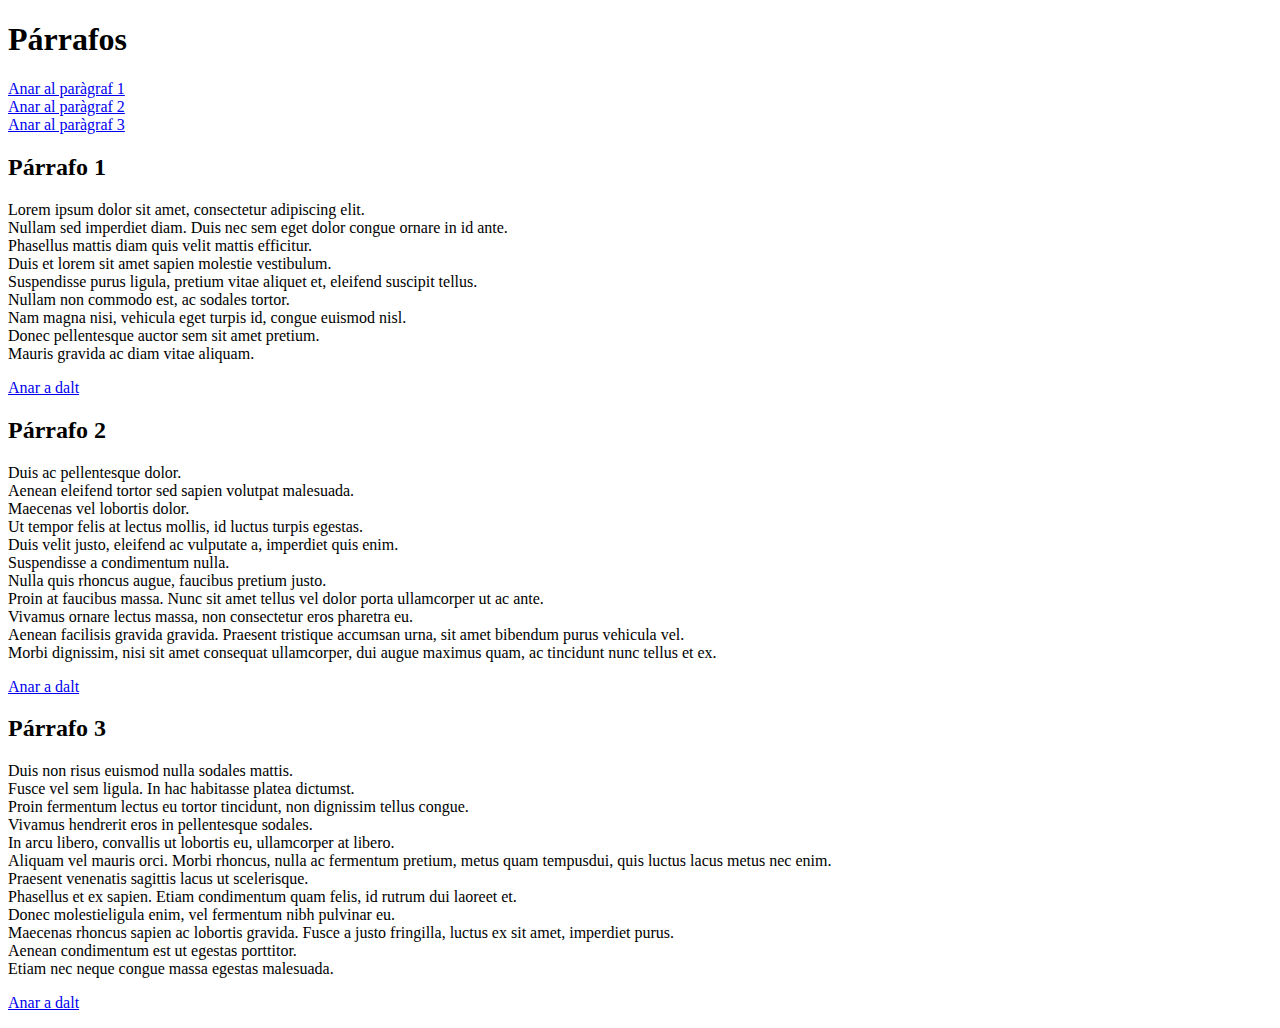
<file: paginasweb/ancores.html>
<!DOCTYPE html>
<html>
<head>
<tittle>	</tittle>
<meta charset="UTF-8">
<style>
#par1{background-color:white;}
#par1.1:hover{background-color:blue;}

#par2{background-color:white;}
#par2.1:hover{background-color:blue;}

#par3{background-color:white;}
#par3.1:hover{background-color:blue;}
</style>	
</head>
<body>
<h1 id="dalt"> Párrafos</h1>
<div id="menu">
	<a href="#parrafo1" title="Párrafo 1"> Anar al paràgraf 1</a> <br/>
	<a href="#parrafo2" title="Párrafo 2"> Anar al paràgraf 2</a> <br/>
	<a href="#parrafo3" title="Párrafo 3"> Anar al paràgraf 3</a> <br/>
</div>
<h2 id="parrafo1"> Párrafo 1</h2>
	<p>Lorem ipsum dolor sit amet, consectetur adipiscing elit. <br/>
	Nullam sed imperdiet diam. Duis nec sem eget dolor congue ornare in id ante.  <br/>
	Phasellus mattis diam quis velit mattis efficitur.  <br/>
	Duis et lorem sit amet sapien molestie vestibulum.  <br/>
	Suspendisse purus ligula, pretium vitae aliquet et, eleifend suscipit tellus.  <br/>
	Nullam non commodo est, ac sodales tortor.  <br/>
	Nam magna nisi, vehicula eget turpis id, congue euismod nisl. <br/>
	Donec pellentesque auctor sem sit amet pretium.  <br/>
	Mauris gravida ac diam vitae aliquam.</p>

	<p> <a href="#dalt" title="A dalt"> Anar a dalt</a></p>	

	<h2 id="parrafo2"> Párrafo 2</h2>
	<p>Duis ac pellentesque dolor.<br/>
	Aenean eleifend tortor sed sapien volutpat malesuada.<br/>
	Maecenas vel lobortis dolor.<br/>
	Ut tempor felis at lectus mollis, id luctus turpis egestas.<br/> 
	Duis velit justo, eleifend ac vulputate a, imperdiet quis enim.<br/>
	Suspendisse a condimentum nulla.  <br/>
	Nulla quis rhoncus augue, faucibus pretium justo.<br/>
	Proin at faucibus massa. Nunc sit amet tellus vel dolor porta ullamcorper ut ac ante.<br/>
	Vivamus ornare lectus massa, non consectetur eros pharetra eu.<br/>
	Aenean facilisis gravida gravida. Praesent tristique accumsan urna, sit amet bibendum purus vehicula vel.<br/> 
	Morbi dignissim, nisi sit amet consequat ullamcorper, dui augue maximus quam, ac tincidunt nunc tellus et ex.</p>

	<p> <a href="#dalt" title="A dalt"> Anar a dalt</a></p>	
	<h2 id="parrafo3"> Párrafo 3</h2>
	<p>Duis non risus euismod nulla sodales mattis.<br/>
	Fusce vel sem ligula. In hac habitasse platea dictumst.<br/>
	Proin fermentum lectus eu tortor tincidunt, non dignissim tellus congue.<br/>
	Vivamus hendrerit eros in pellentesque sodales.<br/>
	In arcu libero, convallis ut lobortis eu, ullamcorper at libero.<br/>
	Aliquam vel mauris orci. Morbi rhoncus, nulla ac fermentum pretium, metus quam tempusdui, quis luctus lacus metus nec enim. <br/>
	Praesent venenatis sagittis lacus ut scelerisque.<br/>
	Phasellus et ex sapien. Etiam condimentum quam felis, id rutrum dui laoreet et.<br/>
	Donec molestieligula enim, vel fermentum nibh pulvinar eu.<br/>
	Maecenas rhoncus sapien ac lobortis gravida. Fusce a justo fringilla, luctus ex sit amet, imperdiet purus.<br/>
	Aenean condimentum est ut egestas porttitor.<br/>
	Etiam nec neque congue massa egestas malesuada.</p>

<p> <a href="#dalt" title="A dalt"> Anar a dalt</a></p>	

</body>
</html>
</file>
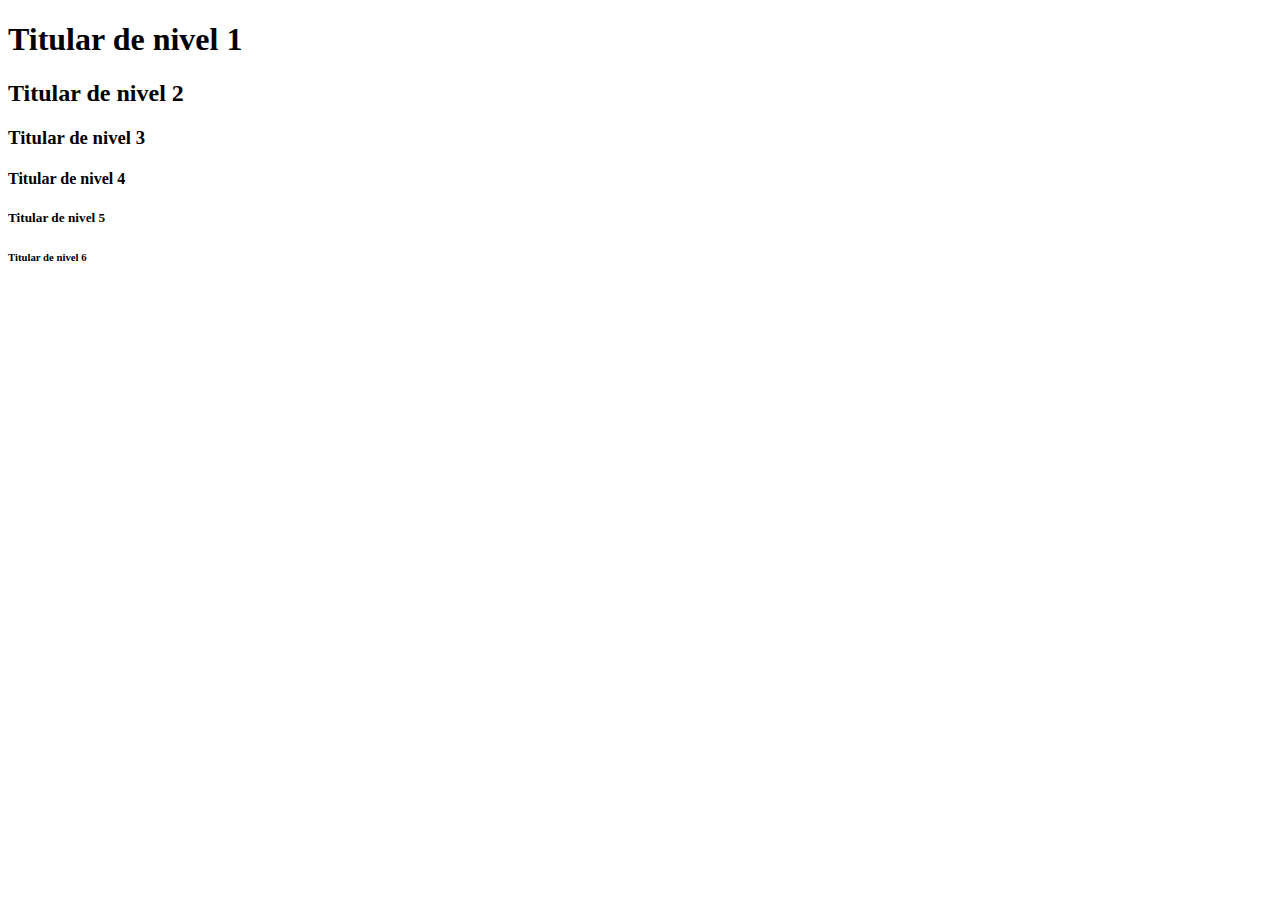
<file: paginasweb/exercici1.2.html>
<!DOCTYPE html>
<html lang="es">
    <head>
        <title> Titulo de mi pagina </title>
        <meta charset="UTF-8">      
    </head>
    <body>
          <h1> Titular de nivel 1 </h1>
          <h2> Titular de nivel 2</h2>
          <h3> Titular de nivel 3</h3>
          <h4> Titular de nivel 4</h4>
          <h5> Titular de nivel 5</h5>
          <h6> Titular de nivel 6</h6>
    </body>
    </html>
</file>
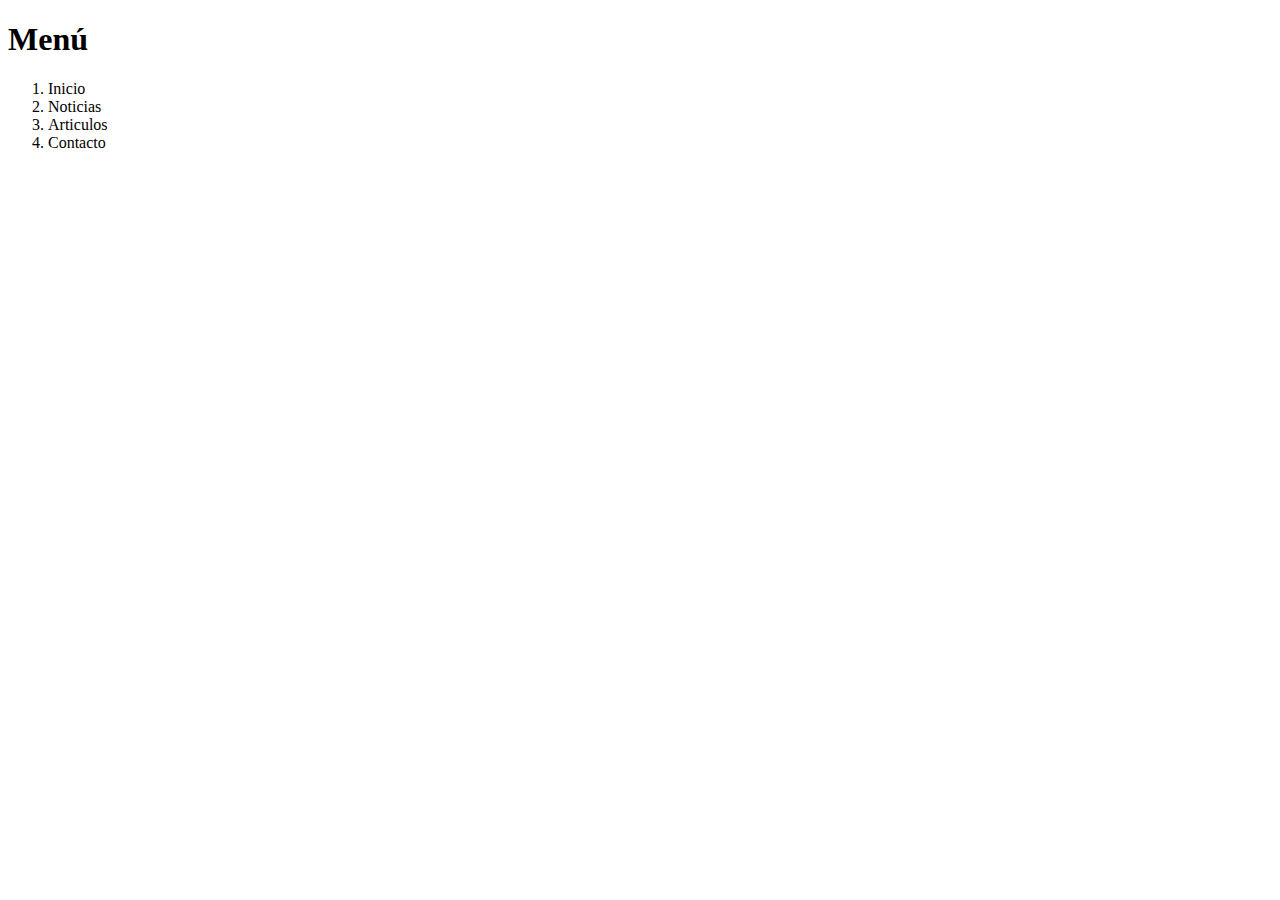
<file: paginasweb/exercici1.html>
<!DOCTYPE html>
<html lang="es">
    <head>
        <title> Titulo de mi pagina </title>
        <meta charset="UTF-8">      
    </head>
    <body>
          <h1> Menú </h1>
         <ol>
              <li> Inicio </li>
              <li> Noticias </li>
              <li> Articulos </li>
              <li> Contacto </li>
         </ol>
    </body>

</html>
</file>
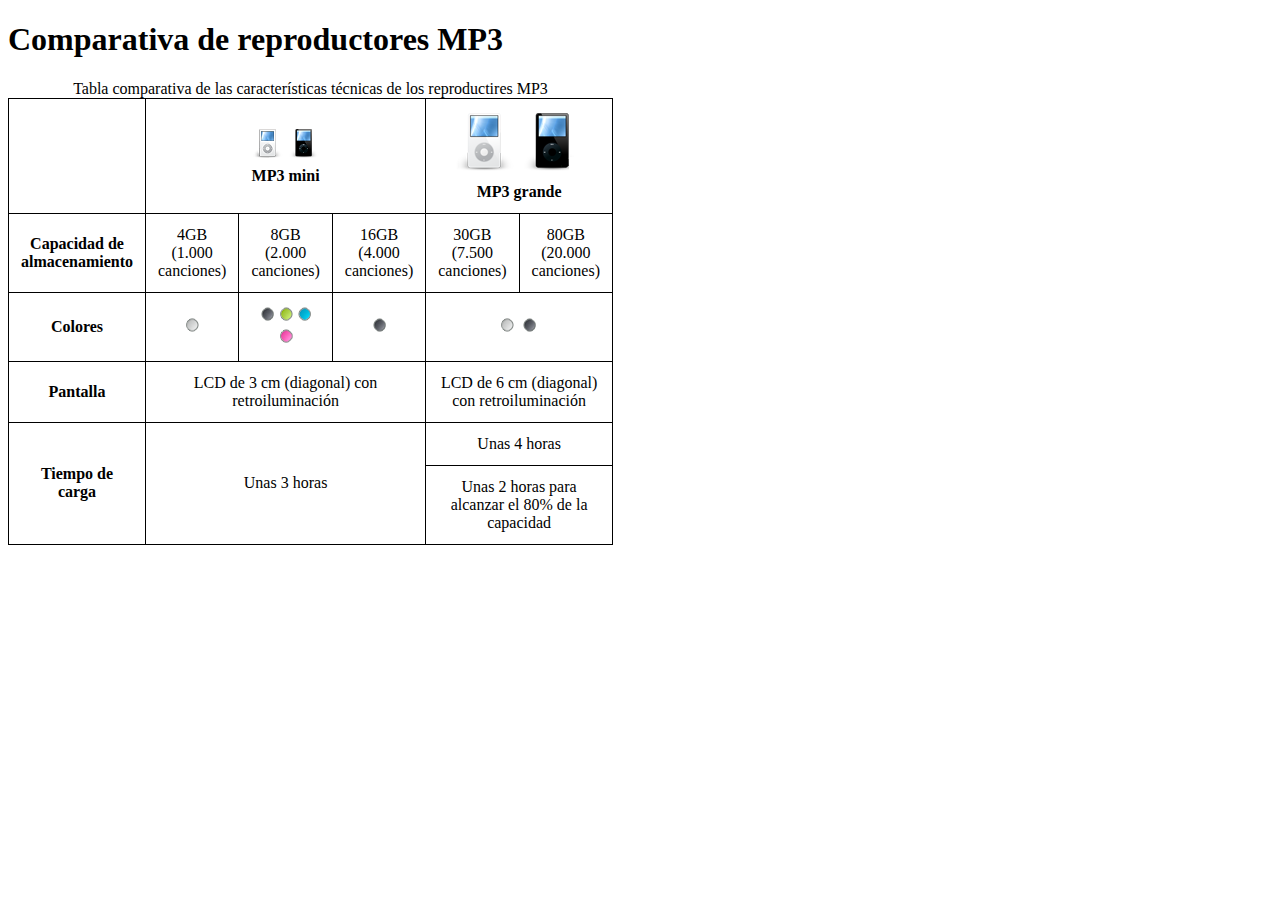
<file: paginasweb/exercici10.html>
<!DOCTYPE html>
<html lang="ca">
<head>
<title> Busqueda</title>
<meta charset="UTF-8">
<link rel="stylesheet" type="text/css" href="../css/exercici10.css">       
</head>
<body>
	<h1> Comparativa de reproductores MP3 </h1>
	<table>
		<caption> Tabla comparativa de las características técnicas de los reproductires MP3 </caption>
	<tr>
			<th></th>
			<th colspan="3"> <img src="../imatges/mp3_p_b.png" alt="mp3pblanco"><img src="../imatges/mp3_p_n.png" alt="mp3gnegro"> <br/> MP3 mini </th>
			
			<th colspan="2"><img src="../imatges/mp3_g_b.png" alt="mp3pnegro"><img src="../imatges/mp3_g_n.png" alt="mp3pblanco"> <br/> MP3 grande </th> 
    </tr>
    <tr>
		<th>Capacidad de <br/> almacenamiento </th>
		<td> 4GB <br/> (1.000 <br/> canciones)</td>
		<td> 8GB <br/> (2.000 <br/> canciones)</td>
		<td> 16GB <br/> (4.000 <br/> canciones)</td>
		
		<td> 30GB <br/> (7.500 <br/> canciones)</td>
		<td> 80GB <br/> (20.000 <br/> canciones)</td>
    </tr>
    <tr>
		<th> Colores </th>
		<th> <img src="../imatges/color_blanco.png" alt="colorblanco"> </td>
		<th> <img src="../imatges/color_negro.png" alt="colornegro"><img src="../imatges/color_verde.png" alt="colorverde"><img src="../imatges/color_azul.png" alt="colorverde"> <br/> <img  src="../imatges/color_rosa.png" alt="colorrosa"> </td>
		<th> <img src="../imatges/color_negro.png" alt="colornegro"> </td>
		<th colspan="2"><img src="../imatges/color_blanco.png" alt="colorblanco"> <img src="../imatges/color_negro.png" alt="colornegro"> </td>
    </tr>
    <tr>
		<th> Pantalla </th>
		<td colspan="3">LCD de 3 cm (diagonal) con <br/>retroiluminación </td>
		<td colspan="2">LCD de 6 cm (diagonal) <br/> con retroiluminación </td>
    </tr>
    <tr>
		<th rowspan="2">Tiempo de <br/> carga</th>
		<td rowspan="2" colspan="3">Unas 3 horas</td>
		<td colspan="2">Unas 4 horas</td>			
    </tr>
    <tr> 
		<td colspan="2">Unas 2 horas para <br/> alcanzar el 80% de la <br/> capacidad </td>
    </tr>
	</table>
</body>
</html>
</file>
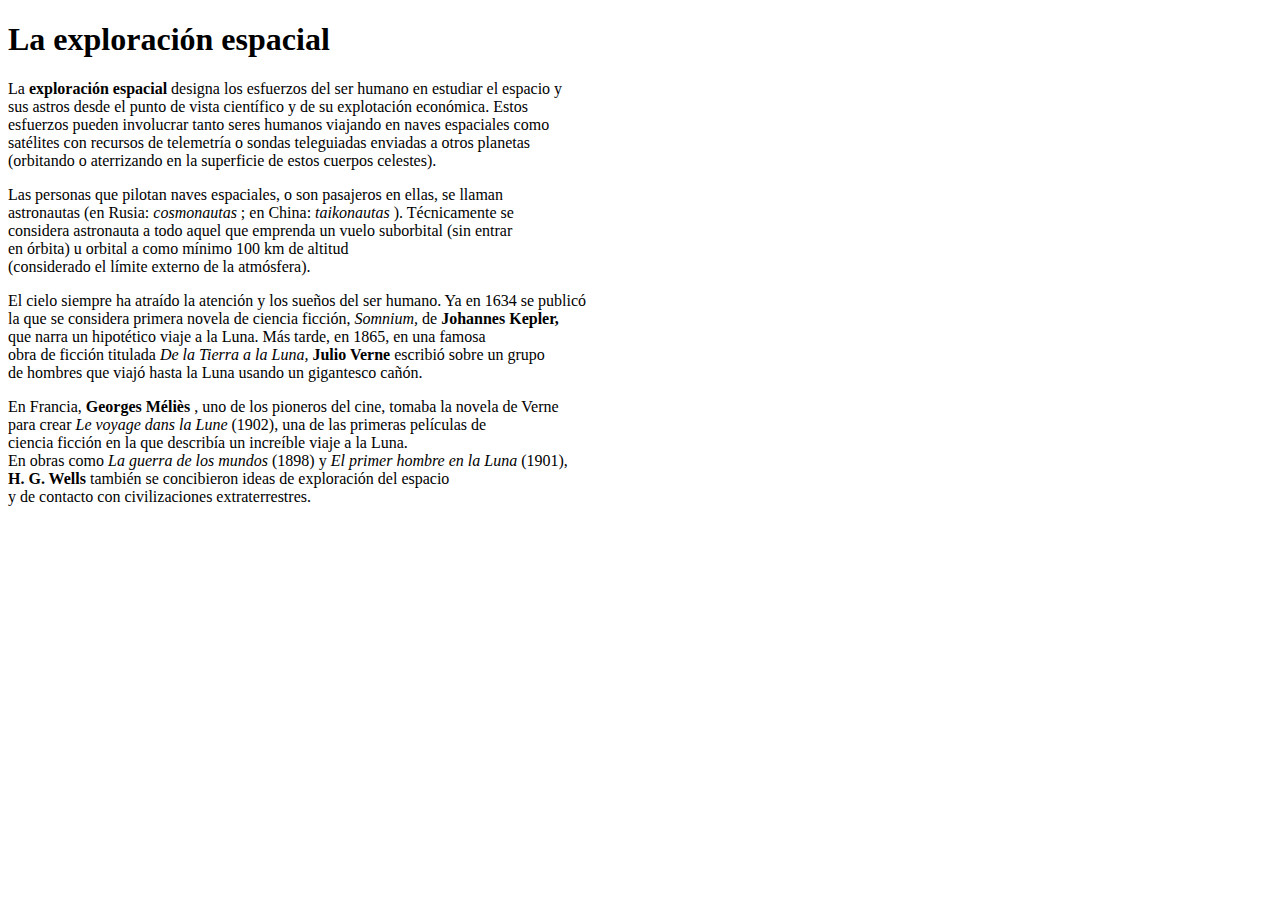
<file: paginasweb/exercici2.html>
<!DOCTYPE html>
<html lang="es">
<head>
<title> La exploración espacial</title>
<meta charset="UTF-8">      
</head>
<body>
<h1> La exploración espacial </h1>
          
<p> La <b> exploración espacial </b> designa los esfuerzos del ser humano en estudiar el espacio y <br/>
sus astros desde el punto de vista científico y de su explotación económica. Estos <br/>
esfuerzos pueden involucrar tanto seres humanos viajando en naves espaciales como <br/>
satélites con recursos de telemetría o sondas teleguiadas enviadas a otros planetas <br/>
(orbitando o aterrizando en la superficie de estos cuerpos celestes). 
</p>
<p> Las personas que pilotan naves espaciales, o son pasajeros en ellas, se llaman <br/>
astronautas (en Rusia: <em> cosmonautas </em>; en China: <em> taikonautas </em>). Técnicamente se <br/>
considera astronauta a todo aquel que emprenda un vuelo suborbital (sin entrar <br/>
en órbita) u orbital a como mínimo 100 km de altitud <br/>
(considerado el límite externo de la atmósfera). 
</p>
<p>  El cielo siempre ha atraído la atención y los sueños del ser humano. Ya en 1634 se publicó <br/>
la que se considera primera novela de ciencia ficción, <em> Somnium, </em> de <b> Johannes Kepler, </b> <br/> 
que narra un hipotético viaje a la Luna. Más tarde, en 1865, en una famosa <br/>
obra de ficción titulada <em> De la Tierra a la Luna, </em> <b> Julio Verne </b> escribió sobre un grupo <br/>
de hombres que viajó hasta la Luna usando un gigantesco cañón. 
</p>          
<p> En Francia, <b> Georges Méliès </b>, uno de los pioneros del cine, tomaba la novela de Verne <br/>
para crear <em> Le voyage dans la Lune </em> (1902), una de las primeras películas de <br/>
ciencia ficción en la que describía un increíble viaje a la Luna. <br/>
En obras como <em> La guerra de los mundos </em> (1898) y <em> El primer hombre en la Luna </em> (1901), <br/>
<b> H. G. Wells </b> también se concibieron ideas de exploración del espacio <br/>
y de contacto con civilizaciones extraterrestres. 
</p>
</body>
</html>
</file>
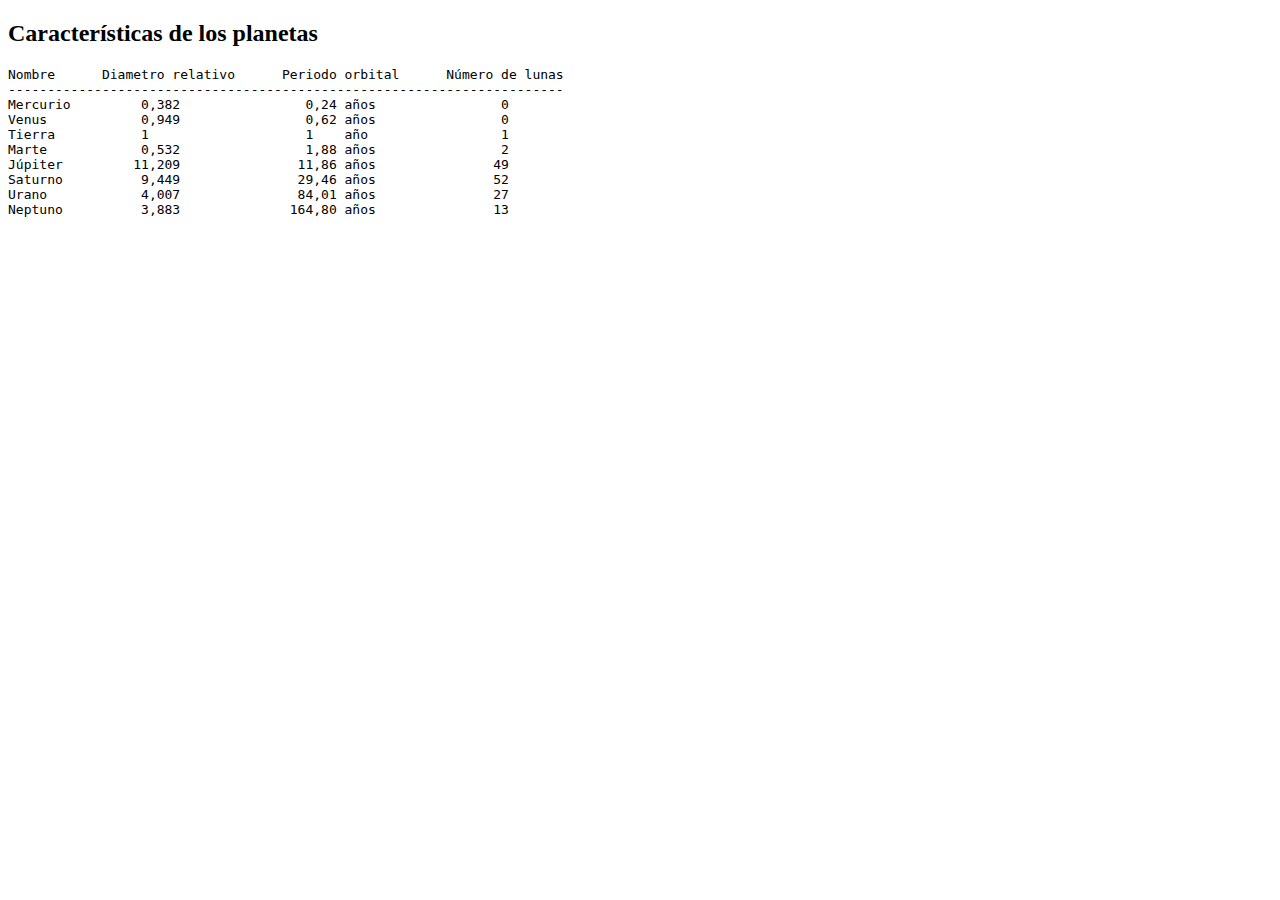
<file: paginasweb/exercici3.html>
<!DOCTYPE html>
<html lang="es">
    <head>
        <title> Espacios en blanco arbitrarios </title>
        <meta charset="UTF-8">      
    </meta>
    </head>
    <body>
           <h2> Características de los planetas</h2>
          <pre>
Nombre      Diametro relativo      Periodo orbital      Número de lunas
-----------------------------------------------------------------------
Mercurio         0,382                0,24 años                0
Venus            0,949                0,62 años                0
Tierra           1                    1    año                 1
Marte            0,532                1,88 años                2
Júpiter         11,209               11,86 años               49
Saturno          9,449               29,46 años               52
Urano            4,007               84,01 años               27
Neptuno          3,883              164,80 años               13
          </pre>
    </body>

</html>
</file>
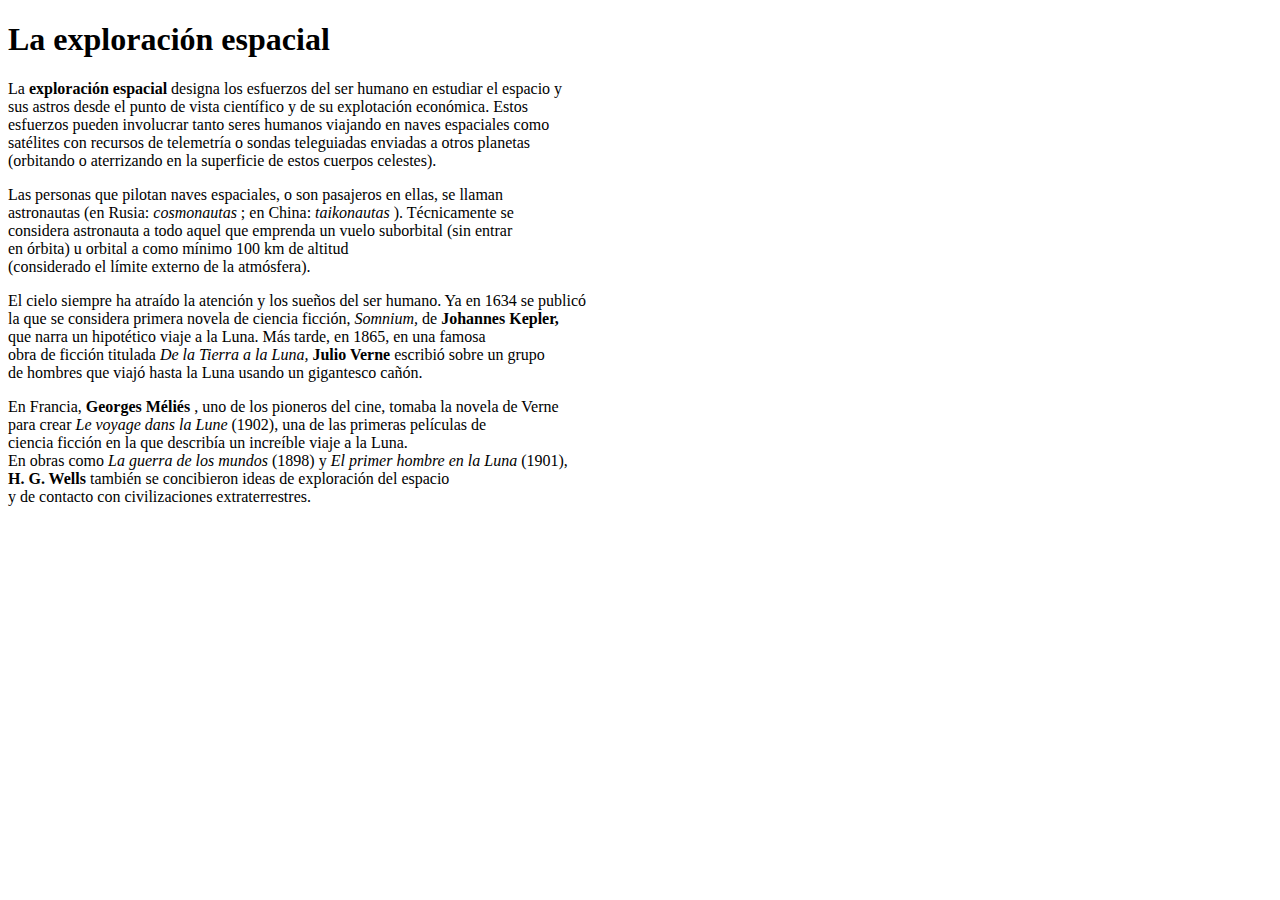
<file: paginasweb/exercici4.html>
<!DOCTYPE html>
<html lang="es">
<head>
<title> La exploración espacial</title>
<meta charset="UTF-8">      
</head>
<body>
<h1> La exploración espacial </h1>
          
<p> La <b> exploraci&oacute;n espacial </b> designa los esfuerzos del ser humano en estudiar el espacio y <br/>
sus astros desde el punto de vista cient&iacute;fico y de su explotaci&oacute;n econ&oacute;mica. Estos <br/>
esfuerzos pueden involucrar tanto seres humanos viajando en naves espaciales como <br/>
sat&eacute;lites con recursos de telemetr&iacute;a o sondas teleguiadas enviadas a otros planetas <br/>
(orbitando o aterrizando en la superficie de estos cuerpos celestes). 
</p>
<p> Las personas que pilotan naves espaciales, o son pasajeros en ellas, se llaman <br/>
astronautas (en Rusia: <em> cosmonautas </em>; en China: <em> taikonautas </em>). Técnicamente se <br/>
considera astronauta a todo aquel que emprenda un vuelo suborbital (sin entrar <br/>
en &oacute;rbita) u orbital a como mínimo 100 km de altitud <br/>
(considerado el límite externo de la atmósfera). 
</p>
<p>  El cielo siempre ha atraído la atención y los sueños del ser humano. Ya en 1634 se public&oacute; <br/>
la que se considera primera novela de ciencia ficci&oacute;n, <em> Somnium, </em> de <b> Johannes Kepler, </b> <br/> 
que narra un hipotético viaje a la Luna. Más tarde, en 1865, en una famosa <br/>
obra de ficci&oacute;n titulada <em> De la Tierra a la Luna, </em> <b> Julio Verne </b> escribi&oacute; sobre un grupo <br/>
de hombres que viaj&oacute; hasta la Luna usando un gigantesco ca&ntilde;ón. 
</p>          
<p> En Francia, <b> Georges Méli&eacute;s </b>, uno de los pioneros del cine, tomaba la novela de Verne <br/>
para crear <em> Le voyage dans la Lune </em> (1902), una de las primeras pel&iacute;culas de <br/>
ciencia ficci&oacute;n en la que describía un incre&iacute;ble viaje a la Luna. <br/>
En obras como <em> La guerra de los mundos </em> (1898) y <em> El primer hombre en la Luna </em> (1901), <br/>
<b> H. G. Wells </b> tambi&eacute;n se concibieron ideas de exploración del espacio <br/>
y de contacto con civilizaciones extraterrestres. 
</p>
</body>
</html>
</file>
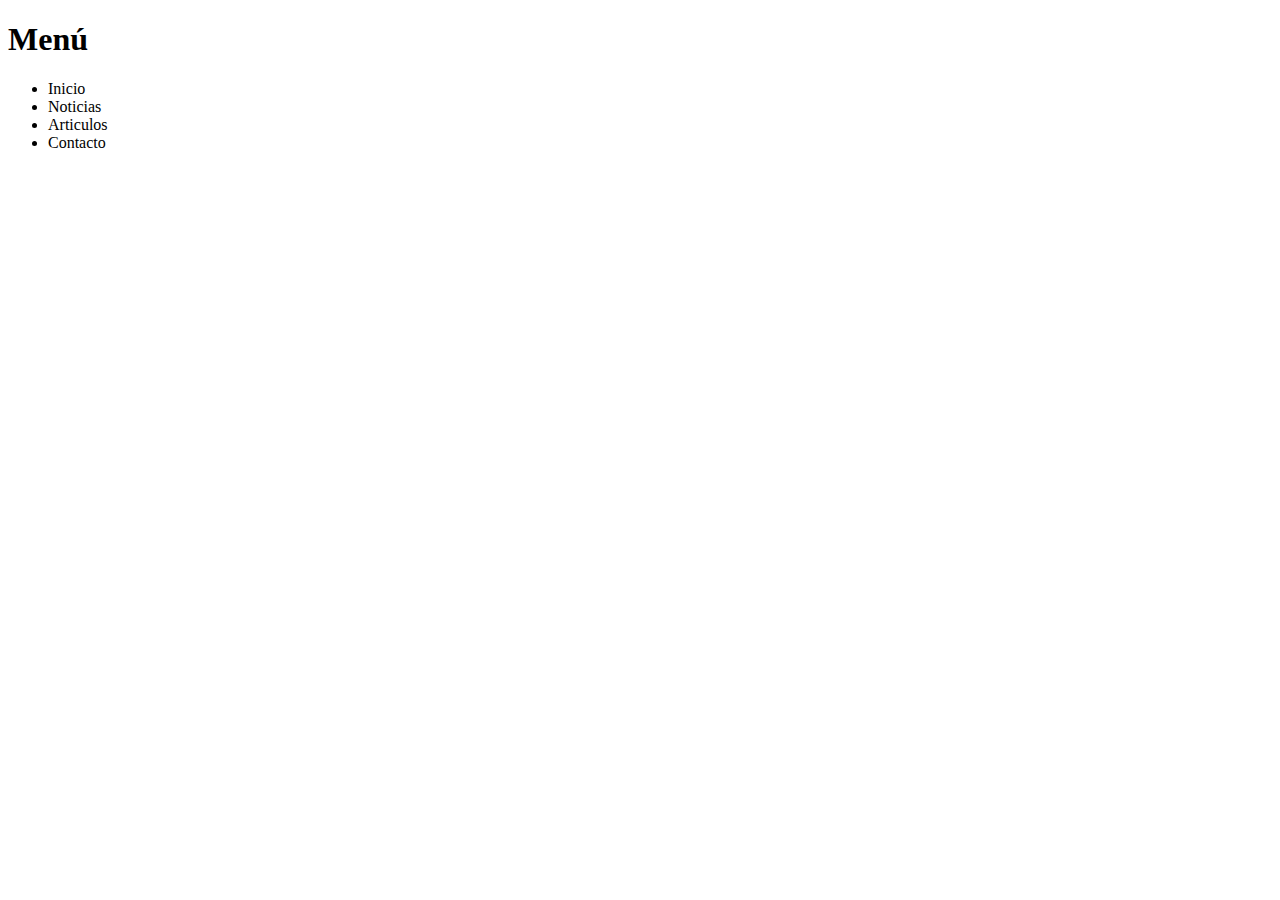
<file: paginasweb/exercici5.html>
<!DOCTYPE html>
<html lang="es">
    <head>
        <title> Titulo de mi pagina </title>
        <meta charset="UTF-8">      
    </head>
    <body>
          <h1> Menú </h1>
         <ul>
              <li> Inicio </li>
              <li> Noticias </li>
              <li> Articulos </li>
              <li> Contacto </li>
         </ul>
    </body>

</html>
</file>
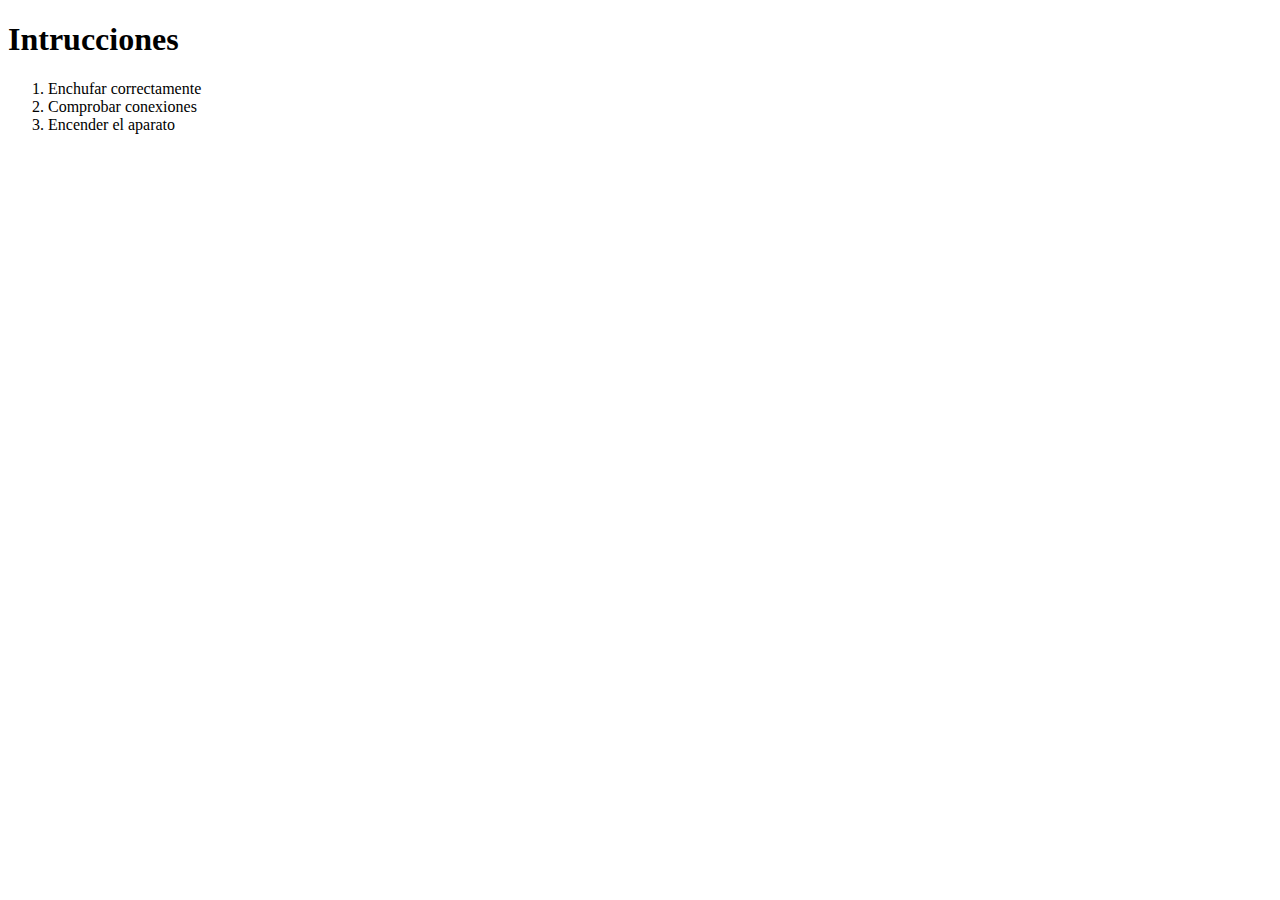
<file: paginasweb/exercici6.html>
<!DOCTYPE html>
<html lang="es">
    <head>
        <title> Lista ordenada </title>
        <meta charset="UTF-8">      
    </head>
    <body>
          <h1> Intrucciones </h1>
         <ol>
              <li> Enchufar correctamente </li>
              <li> Comprobar conexiones </li>
              <li> Encender el aparato </li>
         </ol>
    </body>

</html>
</file>
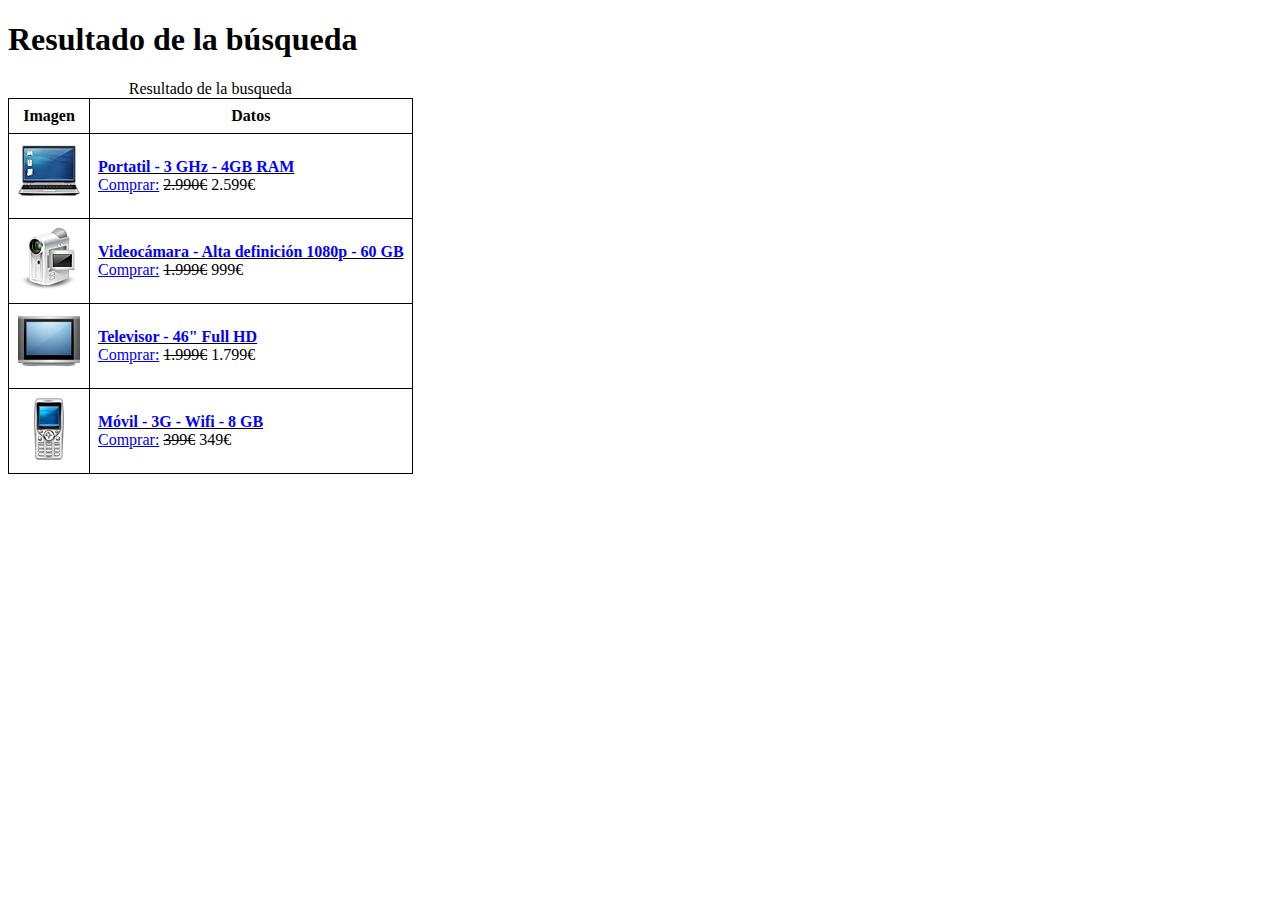
<file: paginasweb/exercici9.html>
<!DOCTYPE html>
<html lang="ca">
<head>
<title> Busqueda</title>
<meta charset="UTF-8">
<link rel="stylesheet" type="text/css" href="../css/exercici9.css">       
</head>
<body>
	<h1> Resultado de la búsqueda </h1>
	<table>
		<caption> Resultado de la busqueda </caption>
	<tr>
			<th> Imagen </th>
			<th> Datos </th> 
    </tr>
	<tr>  
			<td> <img src="../imatges/portatil.png" alt="portatil"> </td>
			<td> <u><b>Portatil - 3 GHz - 4GB RAM</b></u> <br/> <a href="https://www.amazon.es/Lenovo-Ideapad-330-15IKB-Port%C3%A1til-i3-6006U/dp/B07NPKDB3T/ref=sr_1_1?qid=1574103530&refinements=p_n_feature_fifteen_browse-bin%3A8178950031&s=computers&sr=1-1"> Comprar:</a> <s>2.990€</s> 2.599€</td>
	</tr>
   
	<tr>
			<td> <img src="../imatges/videocamara.png" alt="videocamara"> </td>
			<td> <u><b>Videocámara - Alta definición 1080p - 60 GB</b></u> <br/> <a href="https://www.amazon.es/Lenovo-Ideapad-330-15IKB-Port%C3%A1til-i3-6006U/dp/B07NPKDB3T/ref=sr_1_1?qid=1574103530&refinements=p_n_feature_fifteen_browse-bin%3A8178950031&s=computers&sr=1-1"> Comprar:</a> <s>1.999€</s> 999€</td>
	</tr>
     
	<tr>
			<td> <img src="../imatges/tv.png" alt="tv"> </td>
			<td> <u><b>Televisor - 46" Full HD</b></u> <br/> <a href="https://www.amazon.es/Lenovo-Ideapad-330-15IKB-Port%C3%A1til-i3-6006U/dp/B07NPKDB3T/ref=sr_1_1?qid=1574103530&refinements=p_n_feature_fifteen_browse-bin%3A8178950031&s=computers&sr=1-1"> Comprar:</a> <s>1.999€</s> 1.799€</td>
	</tr>
      
	<tr>  
			<td> <img src="../imatges/movil.png" alt="movil"> </td>
			<td> <u><b>Móvil - 3G - Wifi - 8 GB</b></u> <br/> <a href="https://www.amazon.es/Lenovo-Ideapad-330-15IKB-Port%C3%A1til-i3-6006U/dp/B07NPKDB3T/ref=sr_1_1?qid=1574103530&refinements=p_n_feature_fifteen_browse-bin%3A8178950031&s=computers&sr=1-1"> Comprar:</a> <s>399€</s> 349€</td>
	</tr>
	</table>
</body>
</html>
</file>
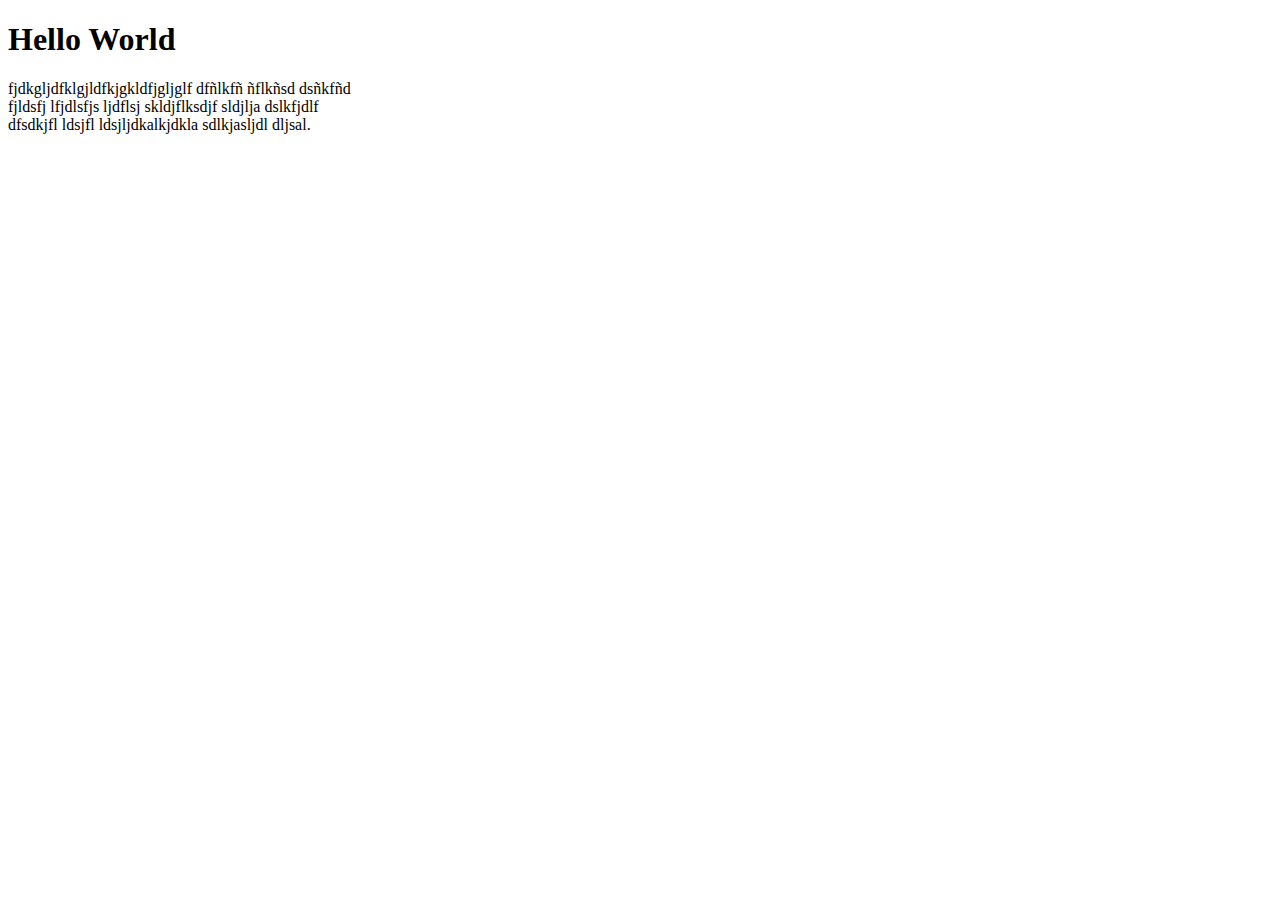
<file: paginasweb/helloworld.html>
<!DOCTYPE html>
<html lang="ca">
    <head>
        <title> Titulo de mi pagina </title>
        <meta charset="utf-8">    
        <link rel="stylsheet" type="text/css" href="../css/helloworld.css">   
    </head>
    <body>
          <h1> Hello World </h1>
          <p> fjdkgljdfklgjldfkjgkldfjgljglf dfñlkfñ ñflkñsd dsñkfñd <br/>
              fjldsfj lfjdlsfjs ljdflsj skldjflksdjf sldjlja dslkfjdlf <br/>
              dfsdkjfl ldsjfl ldsjljdkalkjdkla sdlkjasljdl dljsal.
          </p>
    </body>
</html>
</file>
<file: css/exercici10.css>
table, td, th {
	border: 1px solid black;
	border-collapse: collapse;
}

td,th {
text-align: center;
padding: 12px
}

img {
padding: 2px
}
</file>
<file: css/exercici9.css>
table, td, th {
	border: 1px solid black;
	border-collapse: collapse;
}

td,th {

padding: 8px
}

b {
	color: blue;
}
</file>
<file: css/helloworld.css>
body {
background-color
}
</file>
